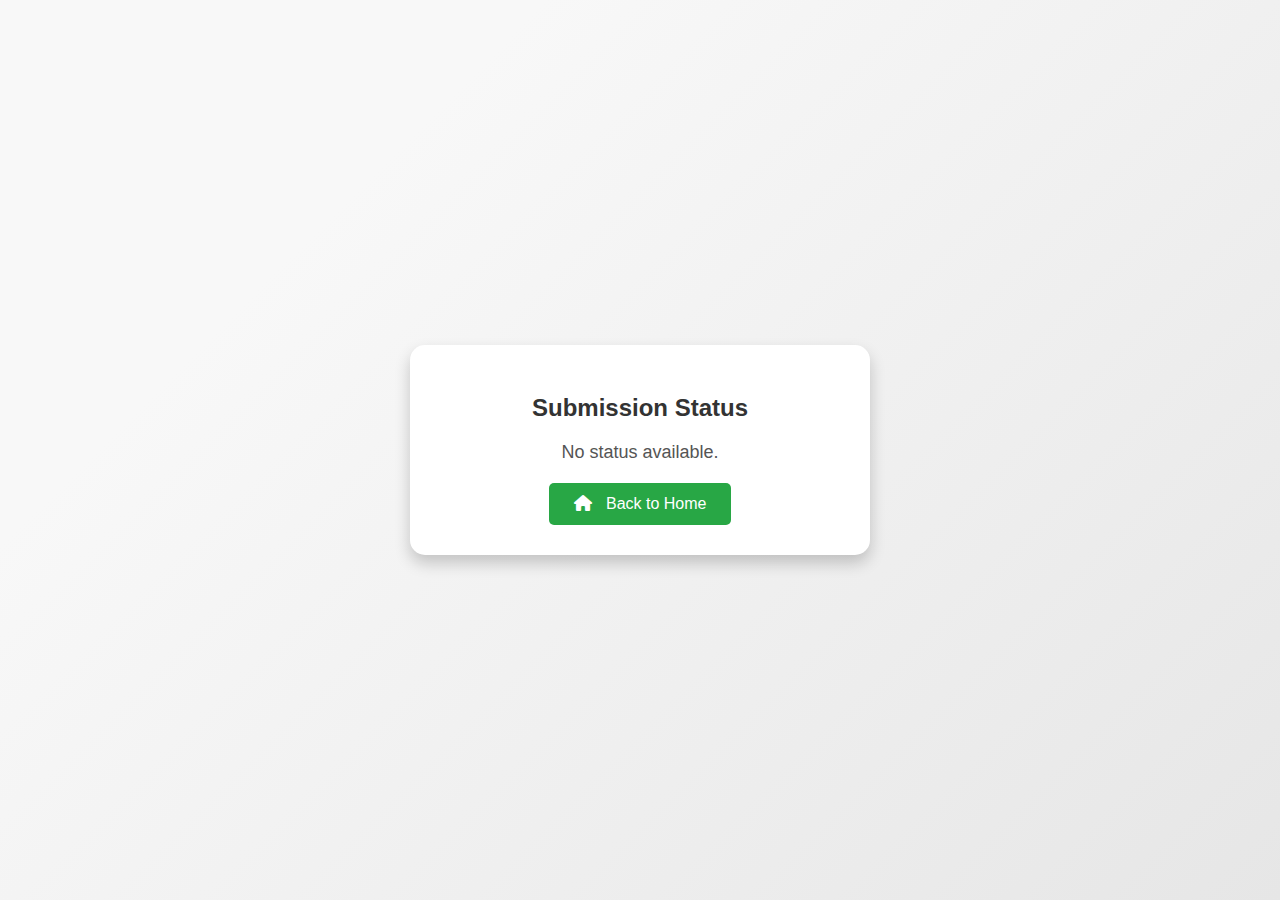
<file: result.html>
<!DOCTYPE html>
<html lang="en">
<head>
    <meta charset="UTF-8">
    <meta name="viewport" content="width=device-width, initial-scale=1.0">
    <title>Submission Status</title>
    <link rel="icon" type="image/x-icon" href="images/favicon.ico">
    <link rel="stylesheet" href="https://cdnjs.cloudflare.com/ajax/libs/font-awesome/6.0.0-beta3/css/all.min.css">
    <link rel="stylesheet" href="css/result.css">
</head>
<body>
    <div class="container">
        <div class="status-card">
            <h2>Submission Status</h2>
            <p id="statusMessage"></p>
            <button onclick="goBack()"><i class="fas fa-home"></i> Back to Home</button>
        </div>
    </div>

    <script>
        document.addEventListener("DOMContentLoaded", function() {
            const params = new URLSearchParams(window.location.search);
            const status = params.get("status");
            document.getElementById("statusMessage").textContent = status || "No status available.";
        });

        function goBack() {
            window.location.href = "index.html"; // Adjust this if your form is on a different page
        }
    </script>
</body>
</html>
</file>
<file: css/result.css>
/* General styles */
body {
    font-family: 'Helvetica Neue', Arial, sans-serif;
    background: linear-gradient(135deg, #f8f8f8 25%, #e6e6e6 100%);
    margin: 0;
    padding: 0;
    display: flex;
    justify-content: center;
    align-items: center;
    min-height: 100vh;
    overflow: hidden;
}

.container {
    display: flex;
    justify-content: center;
    align-items: center;
    width: 100%;
    height: 100%;
}

.status-card {
    background-color: #ffffff;
    padding: 30px;
    border-radius: 15px;
    box-shadow: 0 8px 16px rgba(0, 0, 0, 0.2);
    text-align: center;
    width: 90%;
    max-width: 400px;
    animation: fadeInUp 1s ease-in-out;
}

.status-card h2 {
    color: #333;
    font-size: 24px;
    margin-bottom: 20px;
    animation: slideInDown 1s ease-in-out;
}

.status-card p {
    font-size: 18px;
    color: #555;
    margin-bottom: 20px;
    animation: slideInDown 1.2s ease-in-out;
}

.status-card button {
    padding: 12px 25px;
    background-color: #28a745;
    border: none;
    border-radius: 5px;
    color: #fff;
    font-size: 16px;
    cursor: pointer;
    transition: background-color 0.3s, transform 0.3s;
    animation: slideInDown 1.4s ease-in-out;
}

.status-card button:hover {
    background-color: #218838;
    transform: scale(1.05);
}

.status-card button i {
    margin-right: 10px;
}

/* Animations */
@keyframes fadeInUp {
    from {
        opacity: 0;
        transform: translateY(20px);
    }
    to {
        opacity: 1;
        transform: translateY(0);
    }
}

@keyframes slideInDown {
    from {
        opacity: 0;
        transform: translateY(-20px);
    }
    to {
        opacity: 1;
        transform: translateY(0);
    }
}

/* Responsive design */
@media (max-width: 576px) {
    .status-card {
        width: 95%;
        padding: 20px;
    }

    .status-card h2 {
        font-size: 20px;
    }

    .status-card p {
        font-size: 16px;
    }

    .status-card button {
        font-size: 14px;
        padding: 10px 20px;
    }
}
</file>
